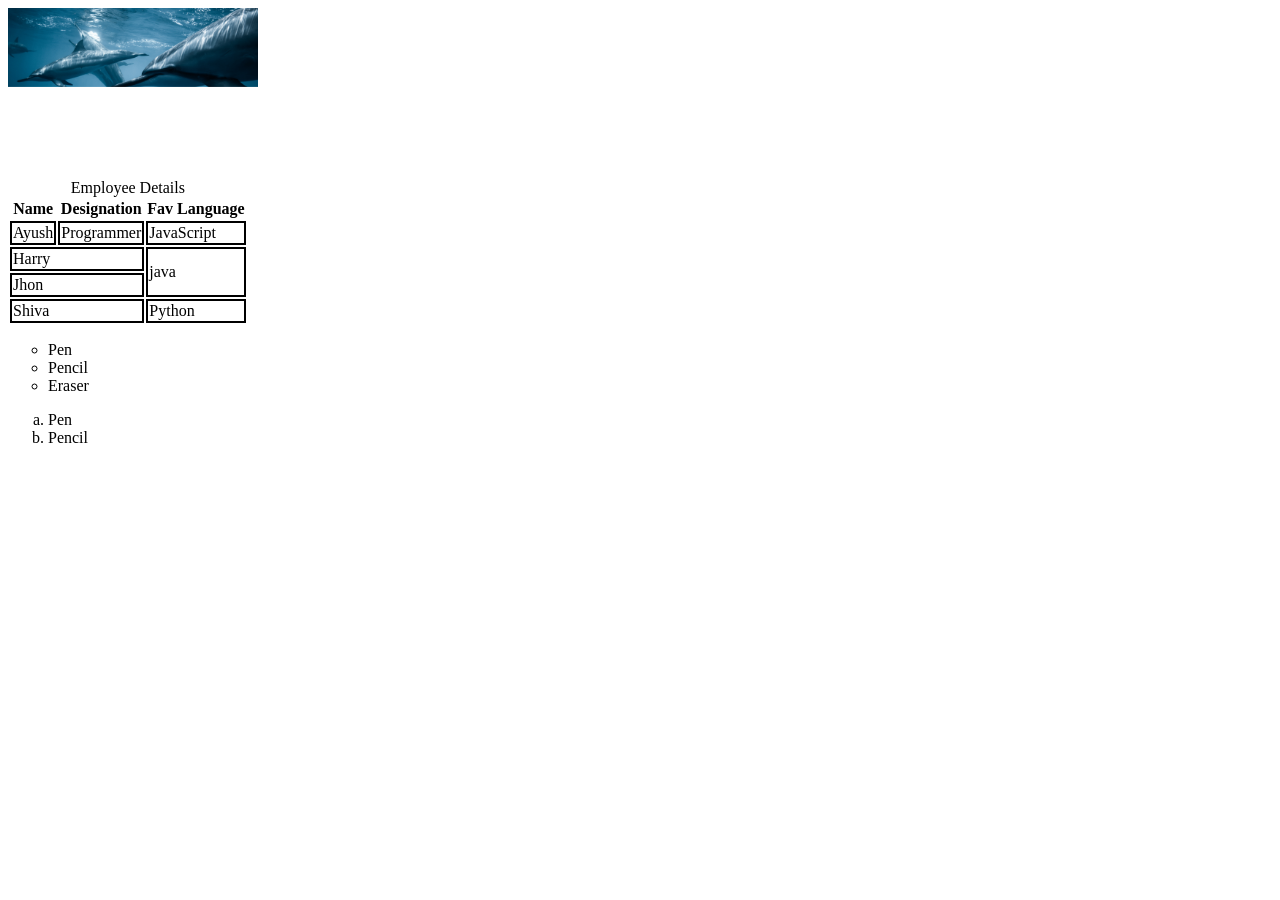
<file: 3_Image,List,and Tables/index.html>
<!DOCTYPE html>
<html lang="en">

<head>
    <meta charset="UTF-8">
    <meta name="viewport" content="width=device-width, initial-scale=1.0">
    <title>Document</title>
    <link rel="stylesheet" href="style.css">
</head>

<body>
    <img width="250" src="img.png" alt="blue wale">
    <table>
        <caption>Employee Details</caption>
        <thead>
            <!-- header content  -->
            <tr>
                <th>Name</th>
                <th>Designation</th>
                <th>Fav Language</th>
            </tr>
        </thead>
        <tbody>
            <tr>
                <td>Ayush</td>
                <td>Programmer</td>
                <td>JavaScript</td>
            </tr>
            <tr>
                <td colspan="2">Harry</td>
                <td rowspan="2">java</td>
            </tr>
            <tr>
                <td colspan="2">Jhon</td>
            </tr>
        </tbody>
        <tfoot>
            <!-- footer content -->
            <tr>
                <td colspan="2">Shiva</td>
                <td rowspan="2">Python</td>
            </tr>
        </tfoot>
    </table>

    <ul type="circle">
        <li>Pen</li>
        <li>Pencil</li>
        <li>Eraser</li>
    </ul>
    <ol type="a">
        <li>Pen</li>
        <li>Pencil</li>
      </ol>
</body>

</html>
</file>
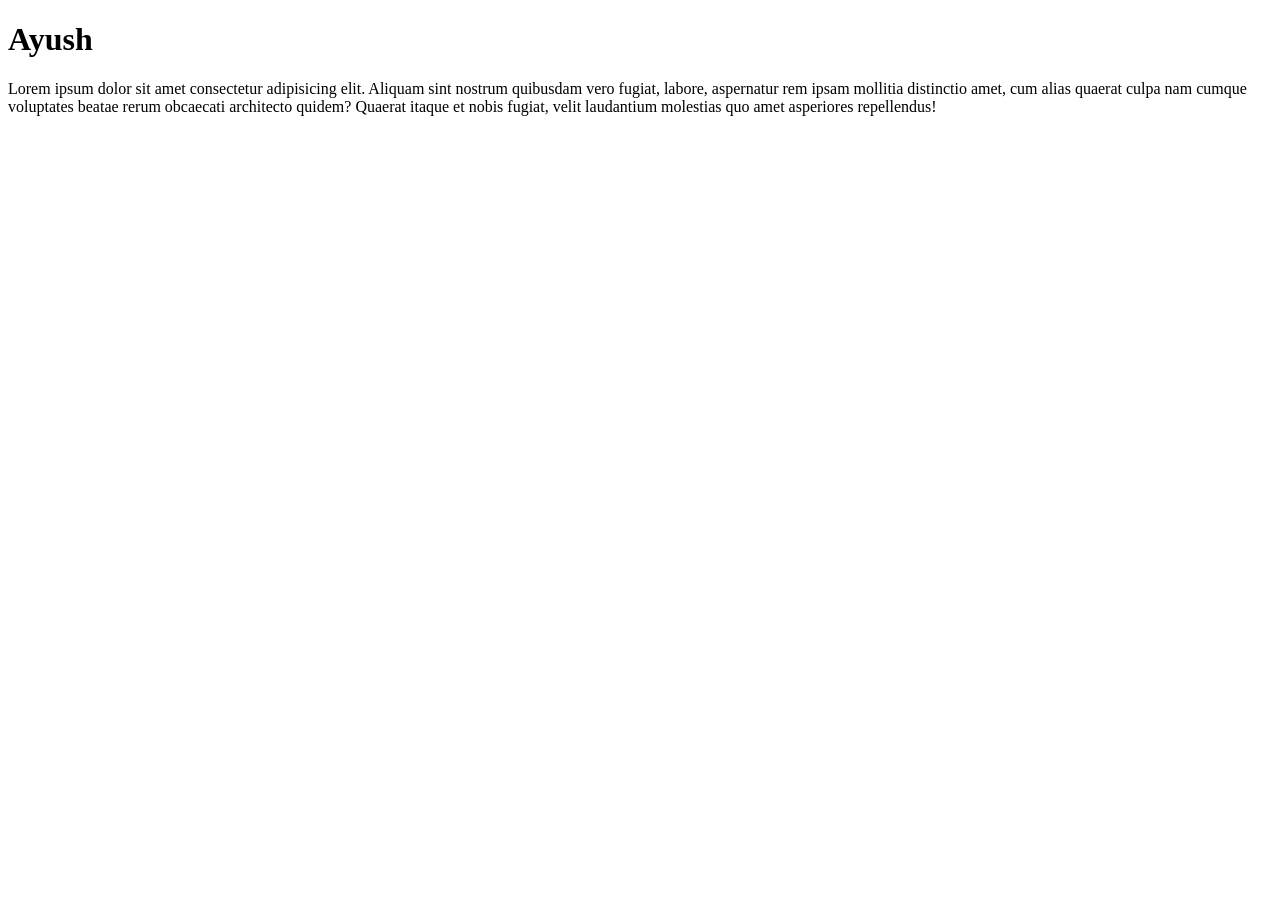
<file: 4_SEO and Meta tags/index.html>
<!DOCTYPE html>
<html lang="en">
<head>
    <meta charset="UTF-8">
    <meta name="viewport" content="width=device-width, initial-scale=1.0">
    <meta name="description" content="This is a page which contains description about ayush">
    <title>About Ayush - Ayush kumar</title>
</head>
<body>
    <h1>Ayush</h1>
    <p>Lorem ipsum dolor sit amet consectetur adipisicing elit. Aliquam sint nostrum quibusdam vero fugiat, labore, aspernatur rem ipsam mollitia distinctio amet, cum alias quaerat culpa nam cumque voluptates beatae rerum obcaecati architecto quidem? Quaerat itaque et nobis fugiat, velit laudantium molestias quo amet asperiores repellendus!</p>
</body>
</html>
</file>
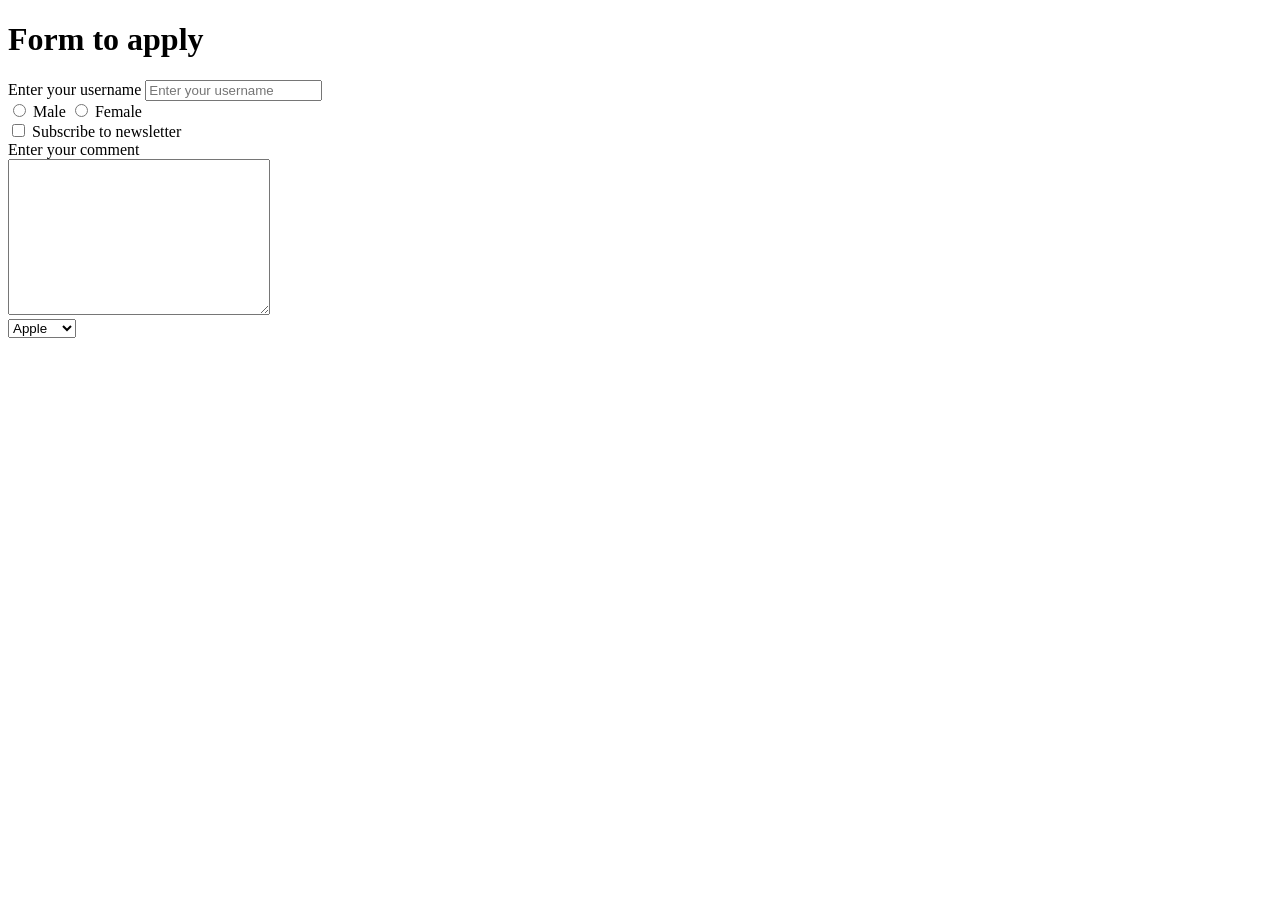
<file: 5_Forms and Input tags/index.html>
<!DOCTYPE html>
<html lang="en">

<head>
    <meta charset="UTF-8">
    <meta name="viewport" content="width=device-width, initial-scale=1.0">
    <title>Form - Lets learn it</title>
</head>

<body>
    <!-- <h1>Form</h1>
    <form action="post">
        <label for="username">Enter your username</label>
        <input type="text" name="username" id="username" placeholder="Enter your username">
        <input type="radio" name="gender" id="male" value="male">
        <label for="male">Male</label>
        <input type="radio" name="gender" id="female" value="female">
        <label for="female">Female</label>
    </form> -->


    <h1>Form to apply</h1>
    <form action="post">
        <div>
            <label for="username">Enter your username</label>
            <input type="text" id="username" name="username" placeholder="Enter your username">
        </div>

        <div>
            <input type="radio" name="gender" id="male" value="male">
            <label for="male">Male</label>
            <input type="radio" name="gender" id="female" value="female">
            <label for="female">Female</label>
        </div>

        <div>
            <input type="checkbox" name="subscribe" id="subscribe">
            <label for="subscribe">Subscribe to newsletter</label>
        </div>

        <div>
            <label for="comment">Enter your comment</label>
            <br>
            <textarea name="comment" id="comment" cols="30" rows="10"></textarea>
        </div>

        <div>
            <select name="fruits" id="">
                <option value="apple">Apple</option>
                <option value="banana">Banana</option>
                <option value="cherry">Cherry</option>
            </select>
        </div>
    </form>


</body>

</html>
</file>
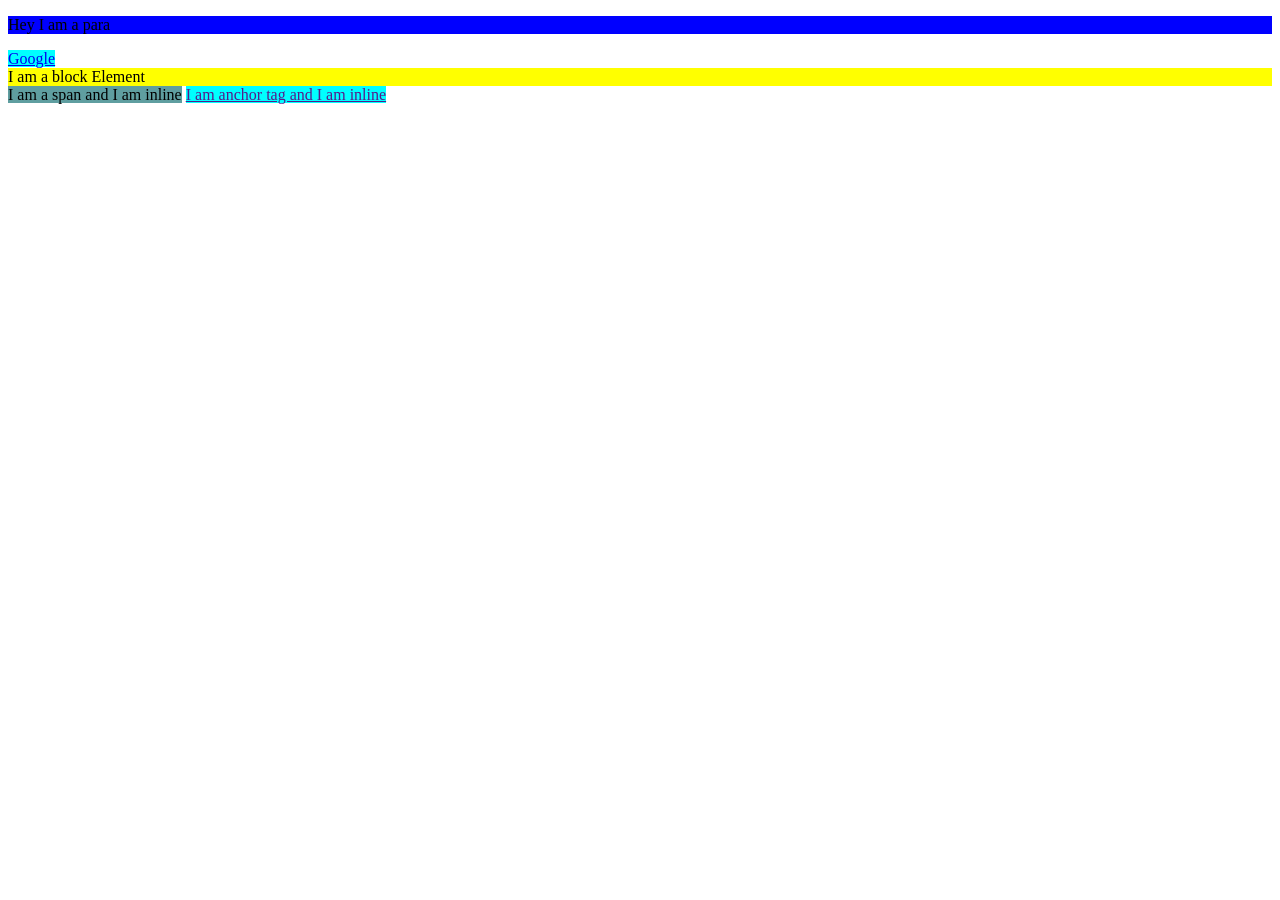
<file: 6_Inline and Block Elements/index.html>
<!DOCTYPE html>
<html lang="en">

<head>
    <meta charset="UTF-8">
    <meta name="viewport" content="width=device-width, initial-scale=1.0">
    <title>Inline and Block Element - HTML</title>
    <link rel="stylesheet" href="style.css">
</head>

<body>
    <p>Hey I am a para</p>
    <a href="https://www.google.com">Google</a>
    <div>I am a block Element </div>
    <span>I am a span and I am inline</span>
    <a href="">I am anchor tag and I am inline</a>




    <!-- Quick Quiz:
    Without using <br> tag, write a vertically aligned form asking for name, city and pincode of a user. -->

    <!-- <form action="post">
        <div>
            <label for="username">username</label>
        </div>
        <div>
            <input type="text" name="username" id="username" placeholder="Enter your usernaem">
        </div>
        <div>
            <label for="city">city</label>
        </div>
        <div>
            <input type="text" name="city" id="city" placeholder="Enter your city">
        </div>
        <div>
            <div>
                <label for="userPinCode">Pincode</label>
            </div>
            <input type="text" id="userPinCode" />
        </div>
        <div>
            <input type="submit" value="submit">
            <input type="reset" value="reset">
        </div>
    </form> -->
</body>

</html>
</file>
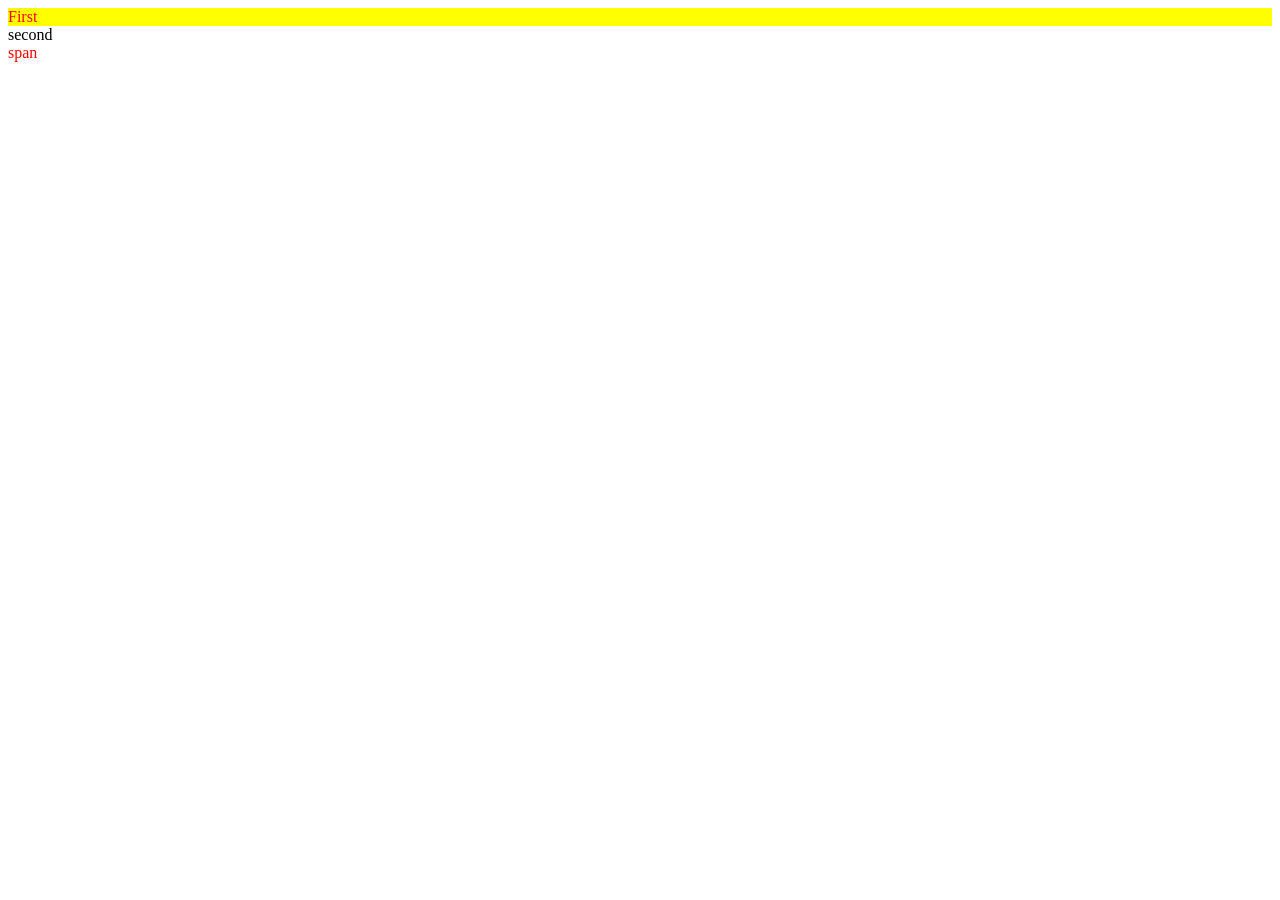
<file: 7_Id & Classes in HTML/index.html>
<!DOCTYPE html>
<html lang="en">
<head>
    <meta charset="UTF-8">
    <meta name="viewport" content="width=device-width, initial-scale=1.0">
    <title>ID and Classes in HTML</title>
    <link rel="stylesheet" href="style.css">
</head>
<body>
    <div id="firstdiv" class="red bg-yellow">First</div>
    <div id="seconddiv">second</div>
    <span class="red">span</span>
</body>
</html>
</file>
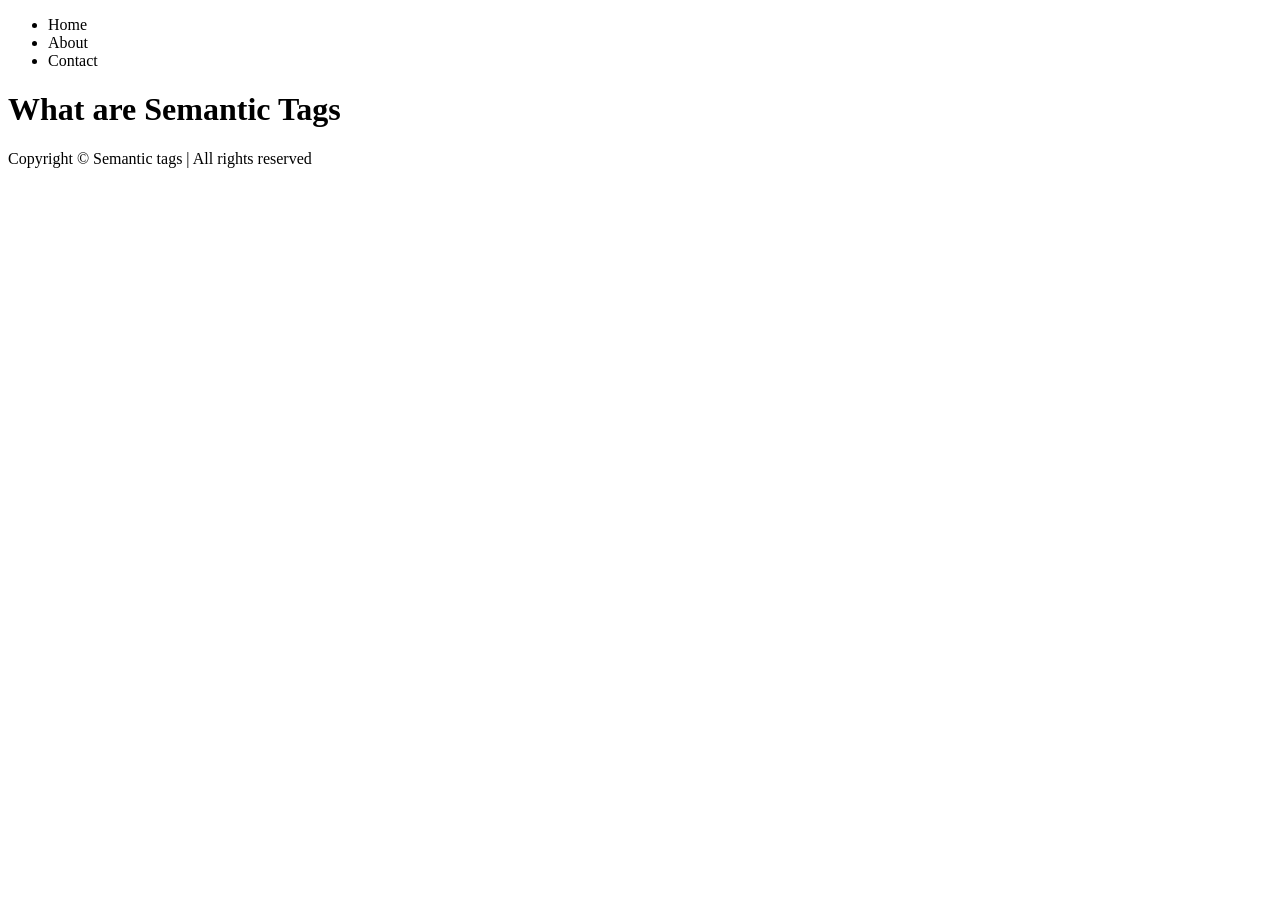
<file: 9_Semantic Tags/index.html>
<!DOCTYPE html>
<html lang="en">
<head>
    <meta charset="UTF-8">
    <meta name="viewport" content="width=device-width, initial-scale=1.0">
    <title>Semantic Tags</title>
</head>
<body>
    <header>
        <nav>
            <ul>
                <li>Home</li>
                <li>About</li>
                <li>Contact</li>
            </ul>
        </nav>
    </header>

    <main>
        <h1>What are Semantic Tags</h1>        
    </main>

    <footer>
        Copyright &copy; Semantic tags | All rights reserved
    </footer>
</body>
</html>
</file>
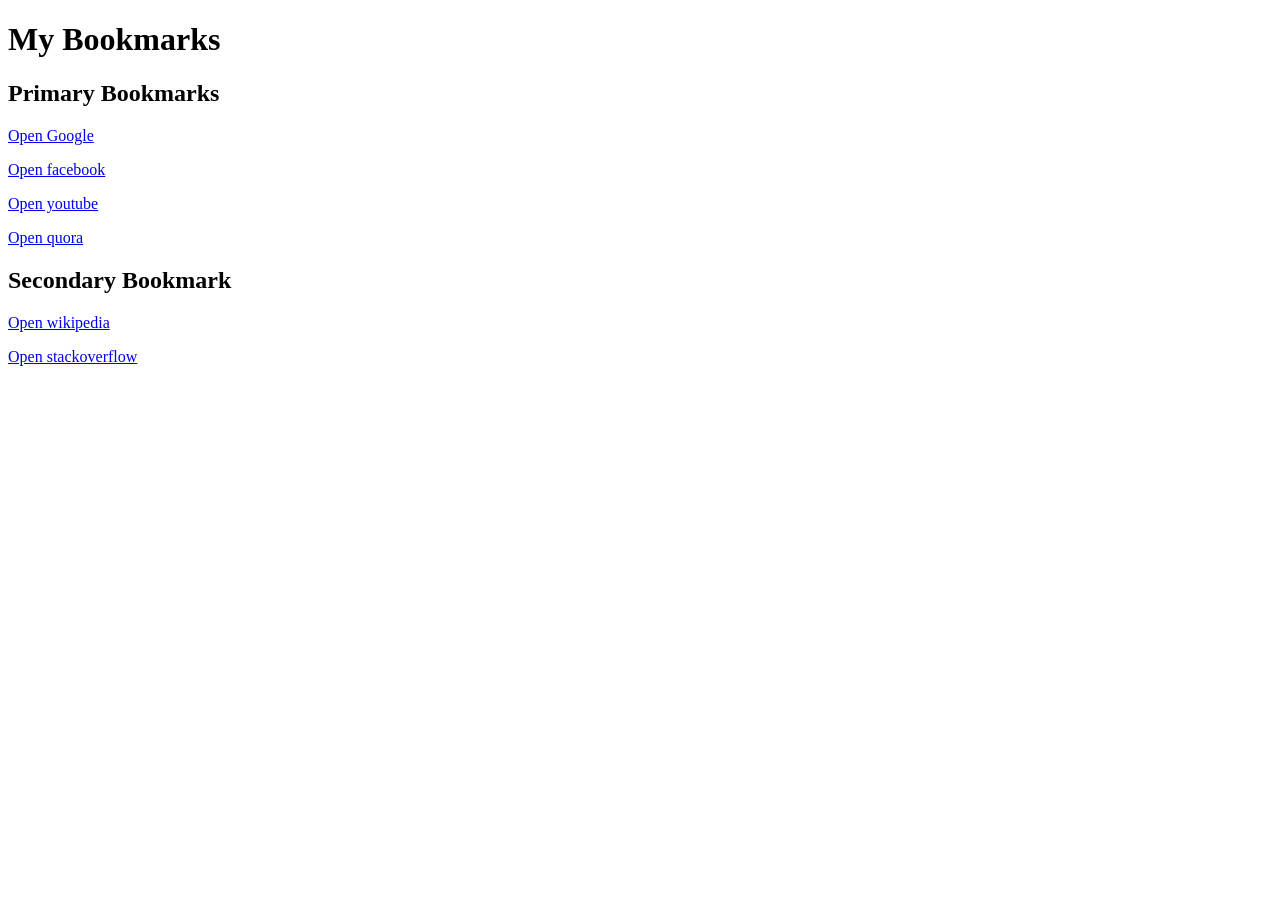
<file: 2_Heading_paragraphs/bookmarkmanager.html>
<!DOCTYPE html>
<html lang="en">
<head>
    <meta charset="UTF-8">
    <meta name="viewport" content="width=device-width, initial-scale=1.0">
    <title>Bookmark Manager</title>
</head>
<body>
    <h1>My Bookmarks</h1>
    <h2>Primary Bookmarks</h2>
    <p><a target="_blank" href="https://www.google.com">Open Google</a></p>
    <p><a target="_blank" href="https://www.facebook.com">Open facebook</a></p>
    <p><a target="_blank" href="https://www.youtube.com">Open youtube</a></p>
    <p><a target="_blank" href="https://www.quora.com">Open quora</a></p>
    
    <h2>Secondary Bookmark</h2>
    <p><a target="_blank" href="https://www.wikipedia.com">Open wikipedia</a></p>
    <p><a target="_blank" href="https://www.stackoverflow.com">Open stackoverflow</a></p>

</body>
</html>
</file>
<file: 3_Image,List,and Tables/style.css>
td {
    border: 2px solid black;
}
</file>
<file: 6_Inline and Block Elements/style.css>
p {
    background-color: blue;
}

a {
    background-color: aqua;
}

div {
    background-color: yellow;
}

span {
    background-color: cadetblue;
}
</file>
<file: 7_Id & Classes in HTML/style.css>
.red {
    color: red;
}

.bg-yellow {
    background-color: yellow;
}

#firstdiv {
    /* background-color: red; */
}
</file>
